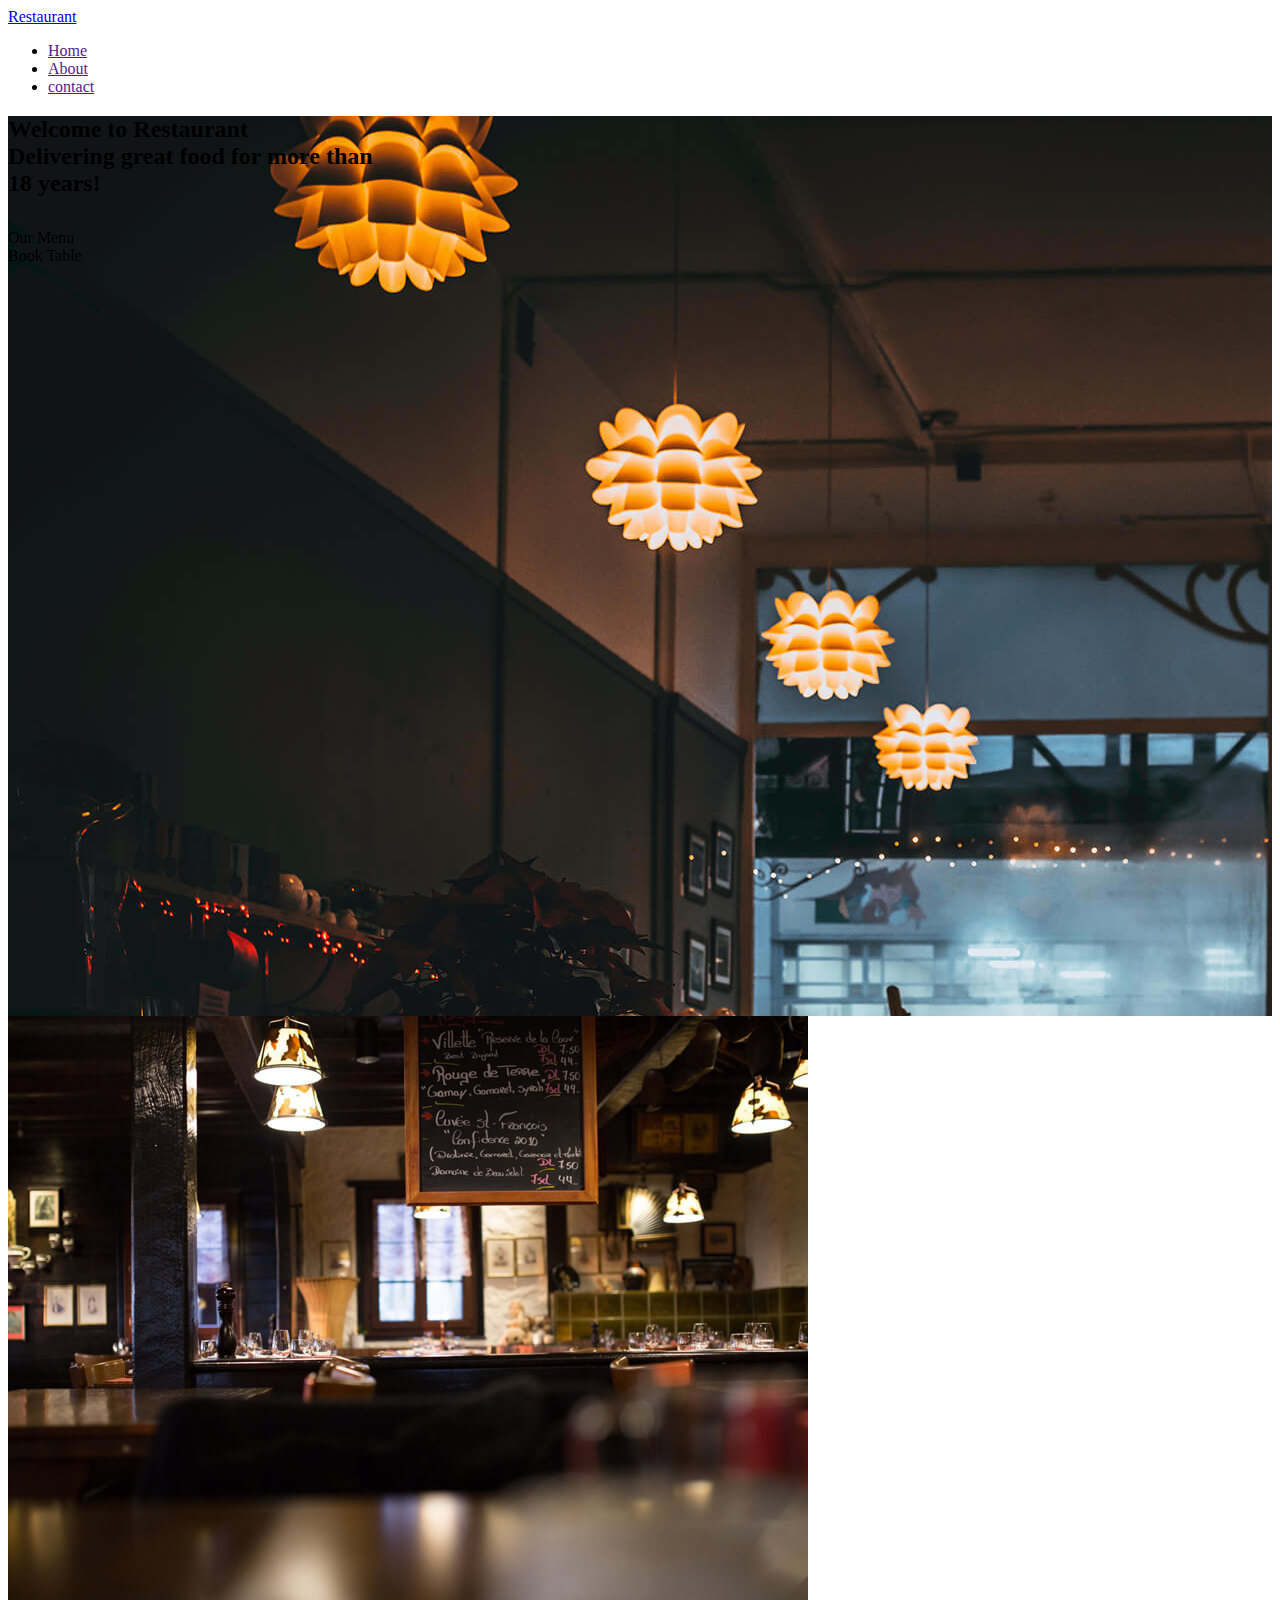
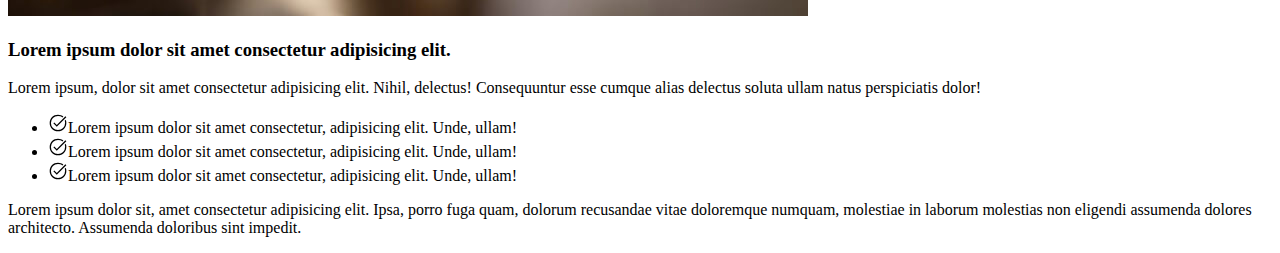
<file: Bootstrap Project/index.html>
<!DOCTYPE html>
<html lang="en">
  <head>
    <meta charset="utf-8" />
    <meta name="viewport" content="width=device-width, initial-scale=1" />
    <title>Bootstrap demo</title>
    <link rel="stylesheet" href="style.css" />
    <link
      href="https://cdn.jsdelivr.net/npm/bootstrap@5.3.2/dist/css/bootstrap.min.css"
      rel="stylesheet"
      integrity="sha384-T3c6CoIi6uLrA9TneNEoa7RxnatzjcDSCmG1MXxSR1GAsXEV/Dwwykc2MPK8M2HN"
      crossorigin="anonymous"
    />
  </head>
  <body>
    <!-- Navbar  -->
    <nav class="navbar navbar-expand-lg bg-danger fixed-top">
      <div class="container">
        <a href="#" class="navbar-brand">Restaurant</a>

        <div class="collapse navbar-collapse text-lite">
          <ul class="navbar-nav ms-auto">
            <li class="nav-items">
              <a href="" class="nav-link text-light active">Home</a>
            </li>
            <li class="nav-items">
              <a href="" class="nav-link text-light">About</a>
            </li>
            <li class="nav-items">
              <a href="" class="nav-link text-light">contact</a>
            </li>
          </ul>
        </div>
      </div>
    </nav>

    <!-- Hero section -->

    <section class="hero d-flex align-items-center" id="hero">
      <div class="container">
        <div class="text-light font-weight-bold display-6" id="hero-text">
          <h2>
            Welcome to <span class="text-warning">Restaurant</span> <br />
            Delivering great food for more than <br />
            18 years!
          </h2>
        </div>
        <div class="btn btn-outline-warning rounded-pill">Our Menu</div>
        <div class="btn btn-outline-warning rounded-pill">Book Table</div>
      </div>
    </section>

    <!-- INTRODUCTION -->

    <section class="mt-5 mb-5">
      <div class="container">
        <div class="row">
          <div class="col-lg-6 ">
            <!-- Assuming this column contains an image -->
            <img src="./Images/gallery-2 (1).jpg" alt="" class="w-100 img-fluid">
          </div>
          <div class=" col-lg-6 ">
            <!-- Assuming this column contains text content -->
            <h3>Lorem ipsum dolor sit amet consectetur adipisicing elit.</h3>
            <p class="fst-italic">Lorem ipsum, dolor sit amet consectetur adipisicing elit. Nihil, delectus! Consequuntur esse cumque alias delectus soluta ullam natus perspiciatis dolor!</p>
            <ul>
              <li><img src="./Images/task.svg" alt="" style="width: 20px;">Lorem ipsum dolor sit amet consectetur, adipisicing elit. Unde, ullam!</li>
              <li><img src="./Images/task.svg" alt="" style="width: 20px;">Lorem ipsum dolor sit amet consectetur, adipisicing elit. Unde, ullam!</li>
              <li><img src="./Images/task.svg" alt="" style="width: 20px;">Lorem ipsum dolor sit amet consectetur, adipisicing elit. Unde, ullam!</li>
            </ul>
            <p>Lorem ipsum dolor sit, amet consectetur adipisicing elit. Ipsa, porro fuga quam, dolorum recusandae vitae doloremque numquam, molestiae in laborum molestias non eligendi assumenda dolores architecto. Assumenda doloribus sint impedit.</p>
          </div>
        </div>
      </div>
    

    </section>

    <script
      src="https://cdn.jsdelivr.net/npm/bootstrap@5.3.2/dist/js/bootstrap.bundle.min.js"
      integrity="sha384-C6RzsynM9kWDrMNeT87bh95OGNyZPhcTNXj1NW7RuBCsyN/o0jlpcV8Qyq46cDfL"
      crossorigin="anonymous"
    ></script>
  </body>
</html>
</file>
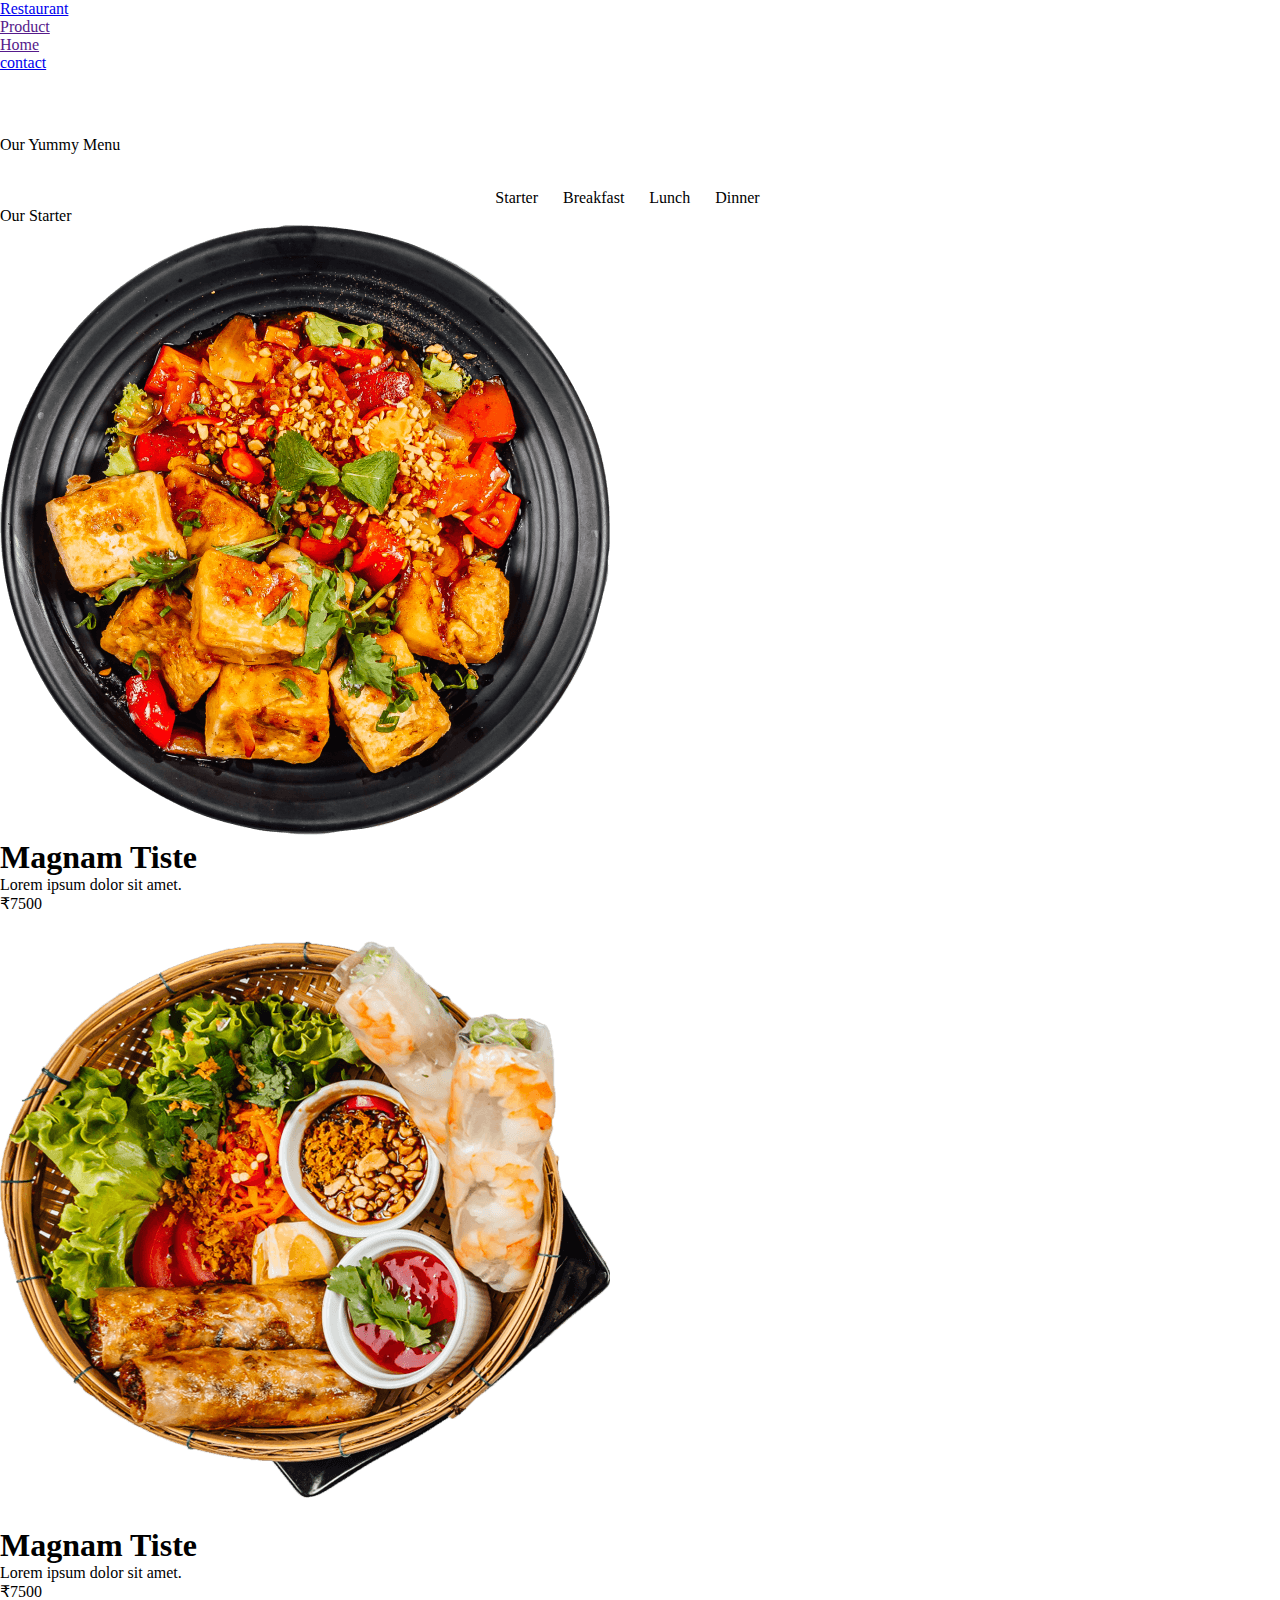
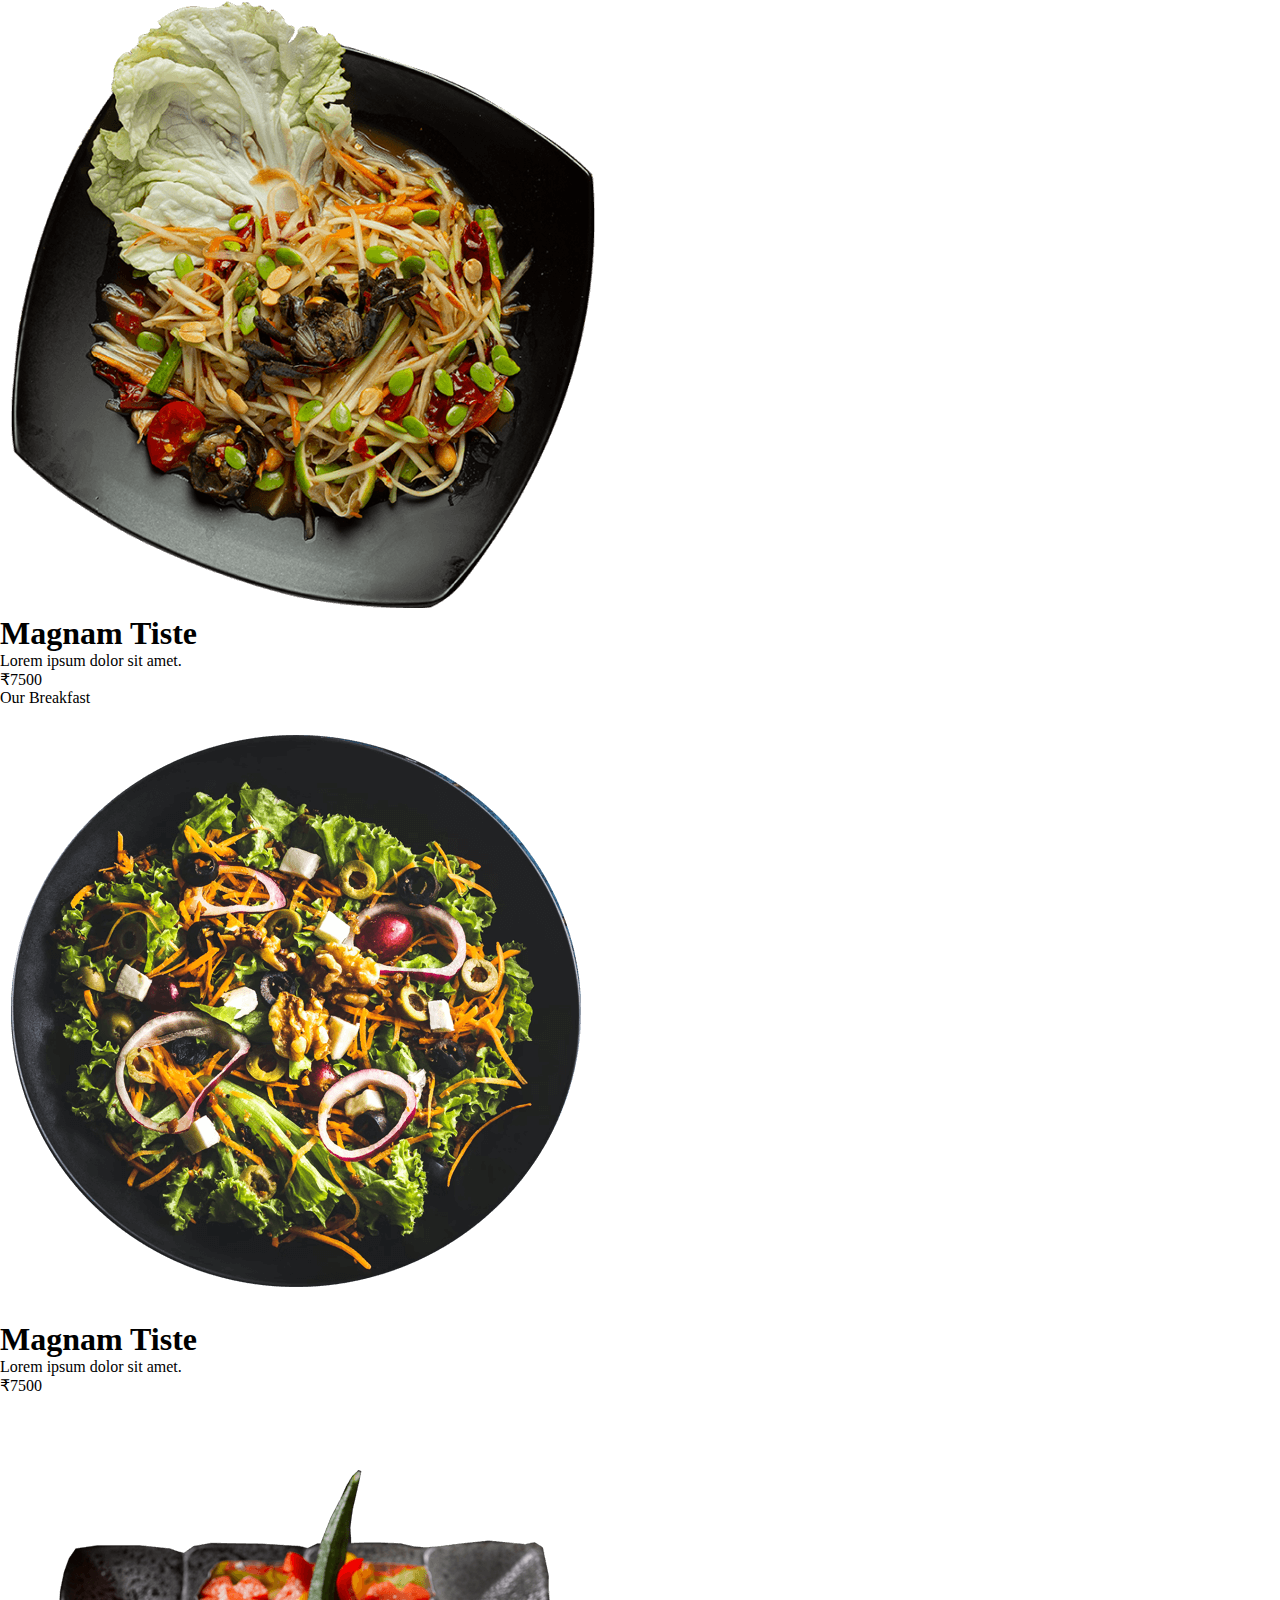
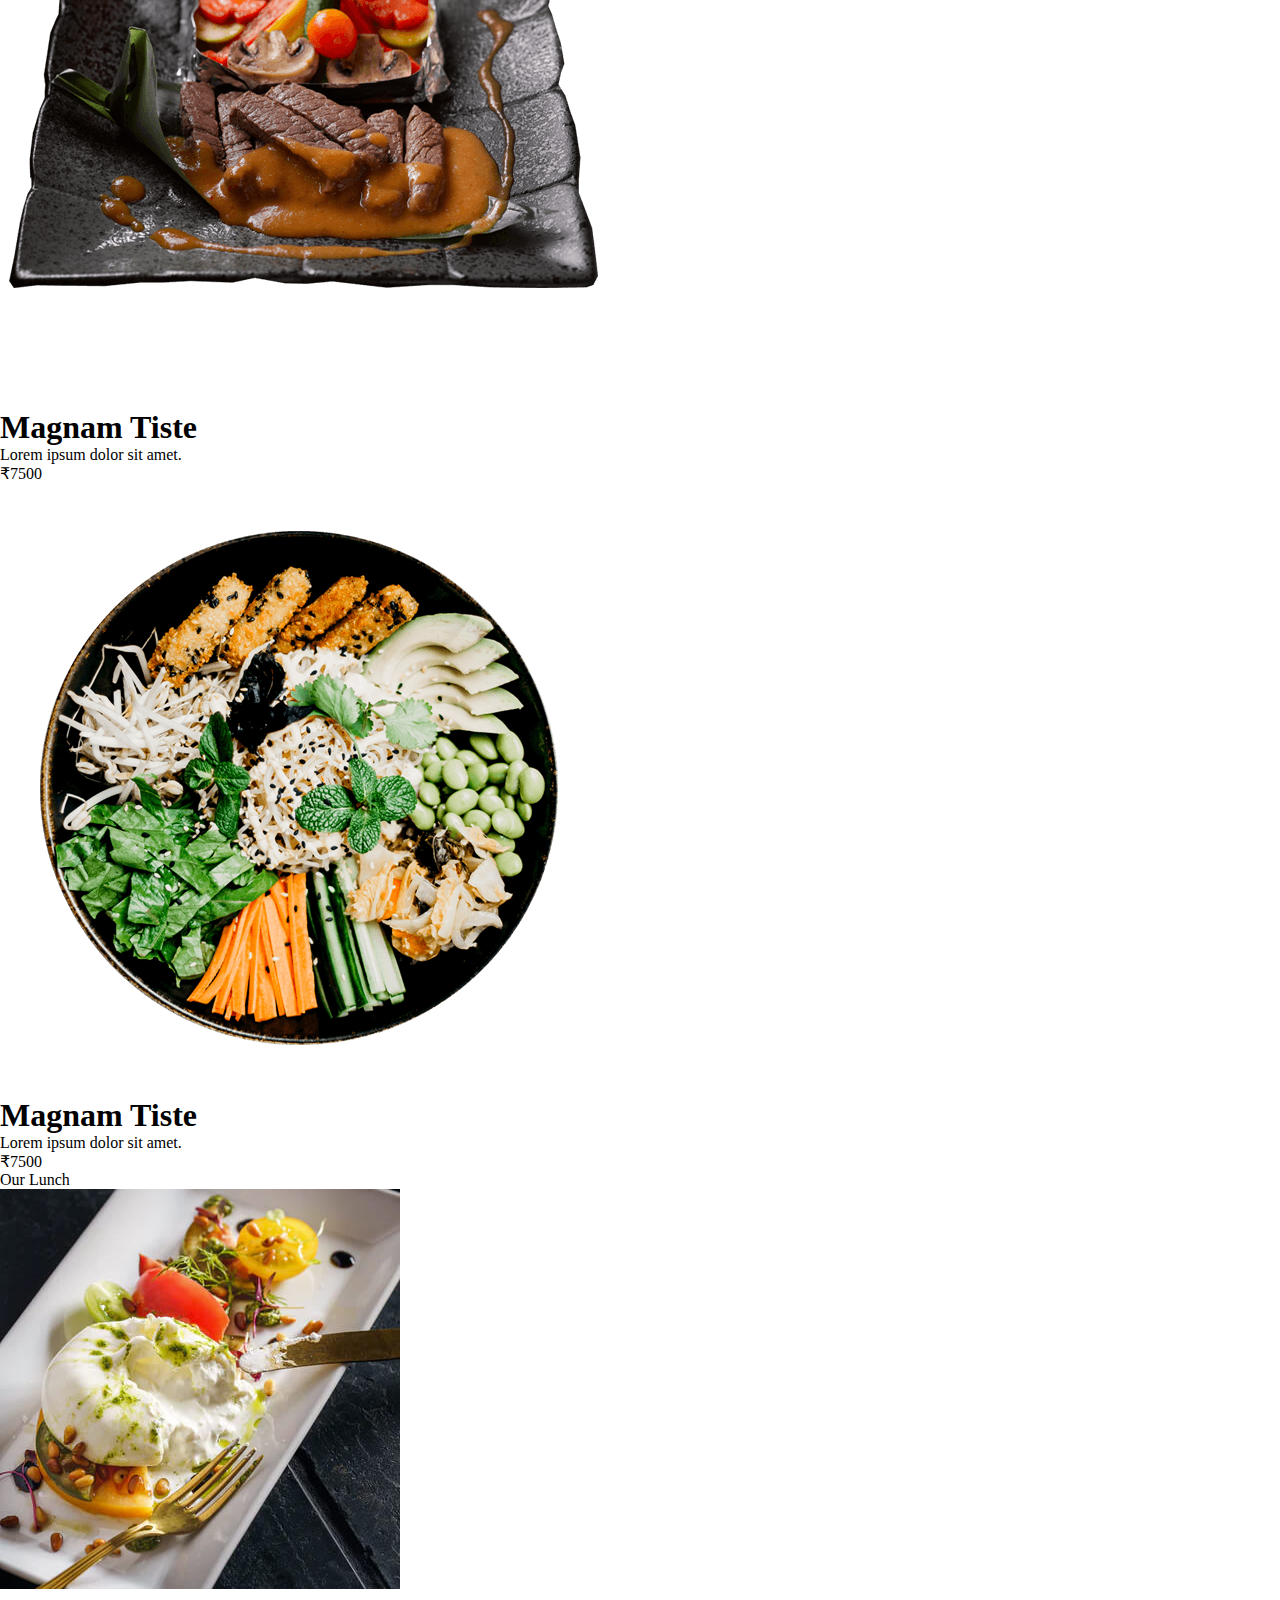
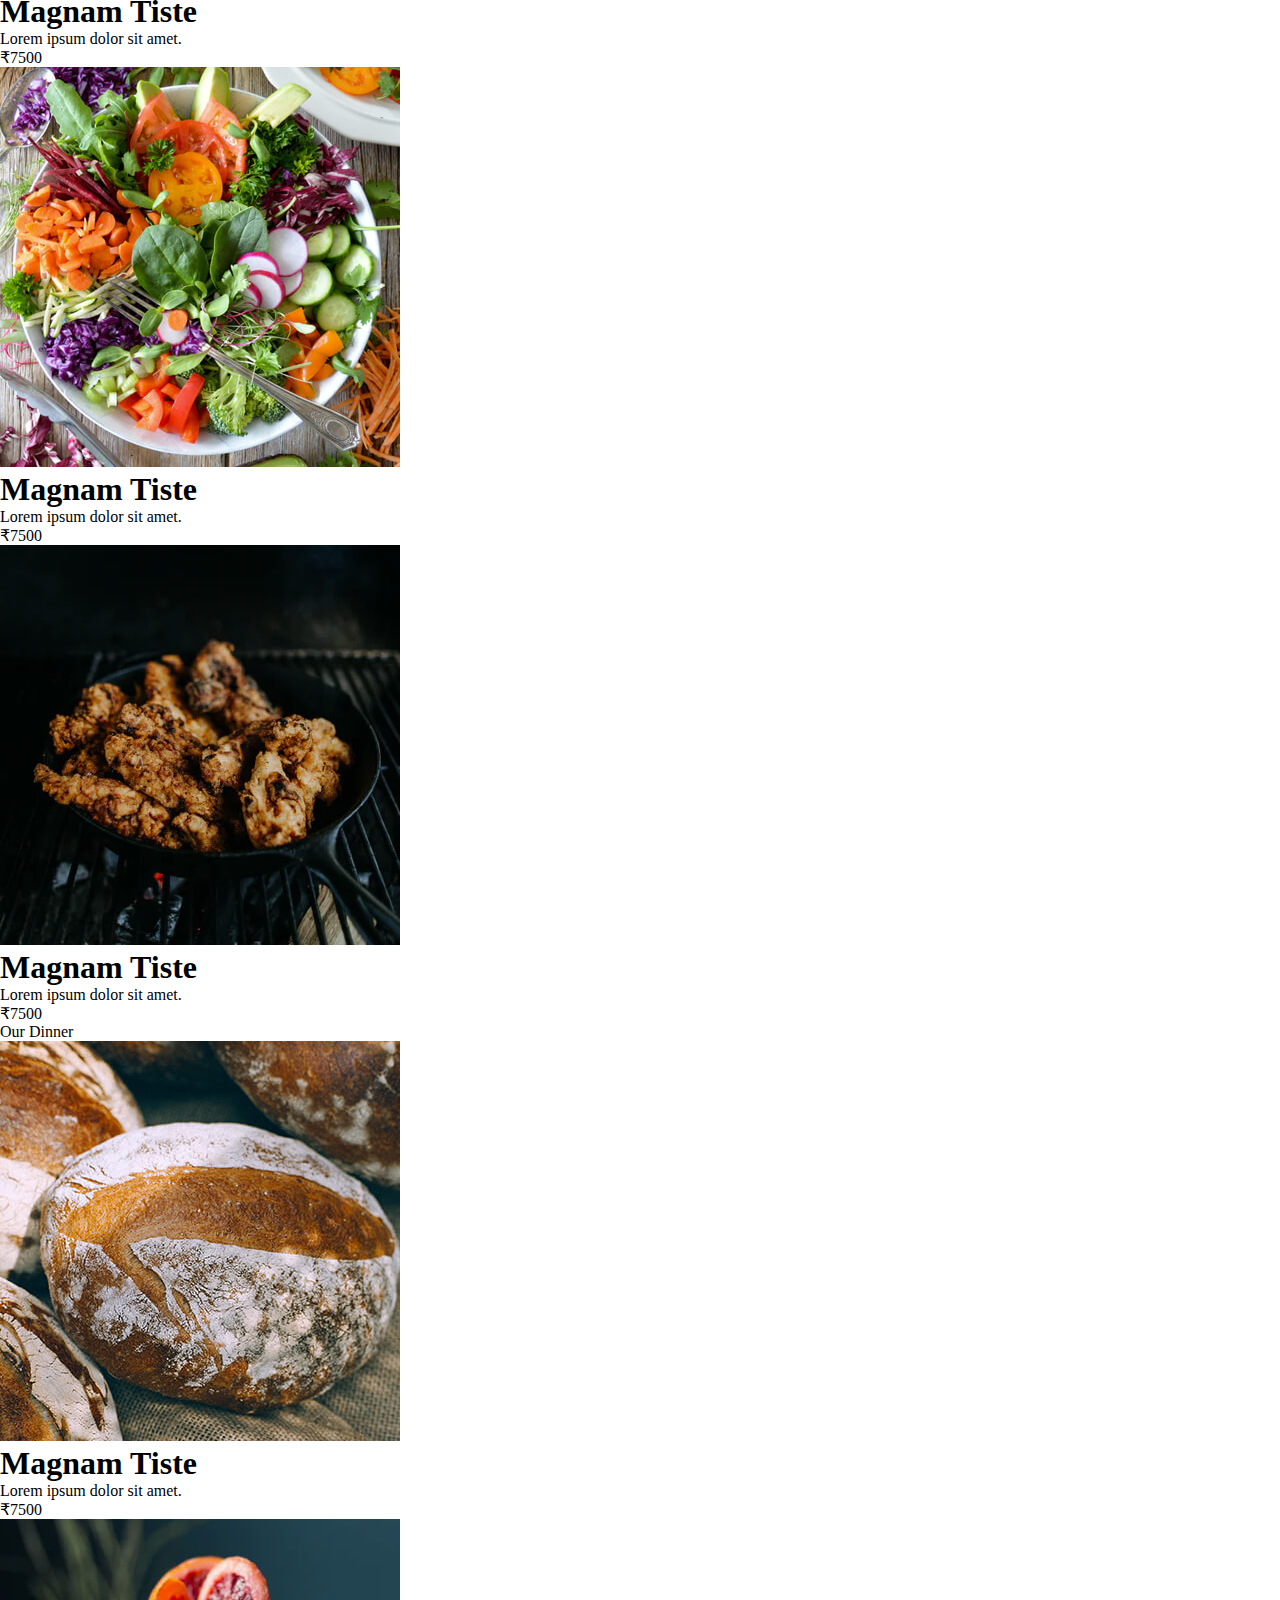
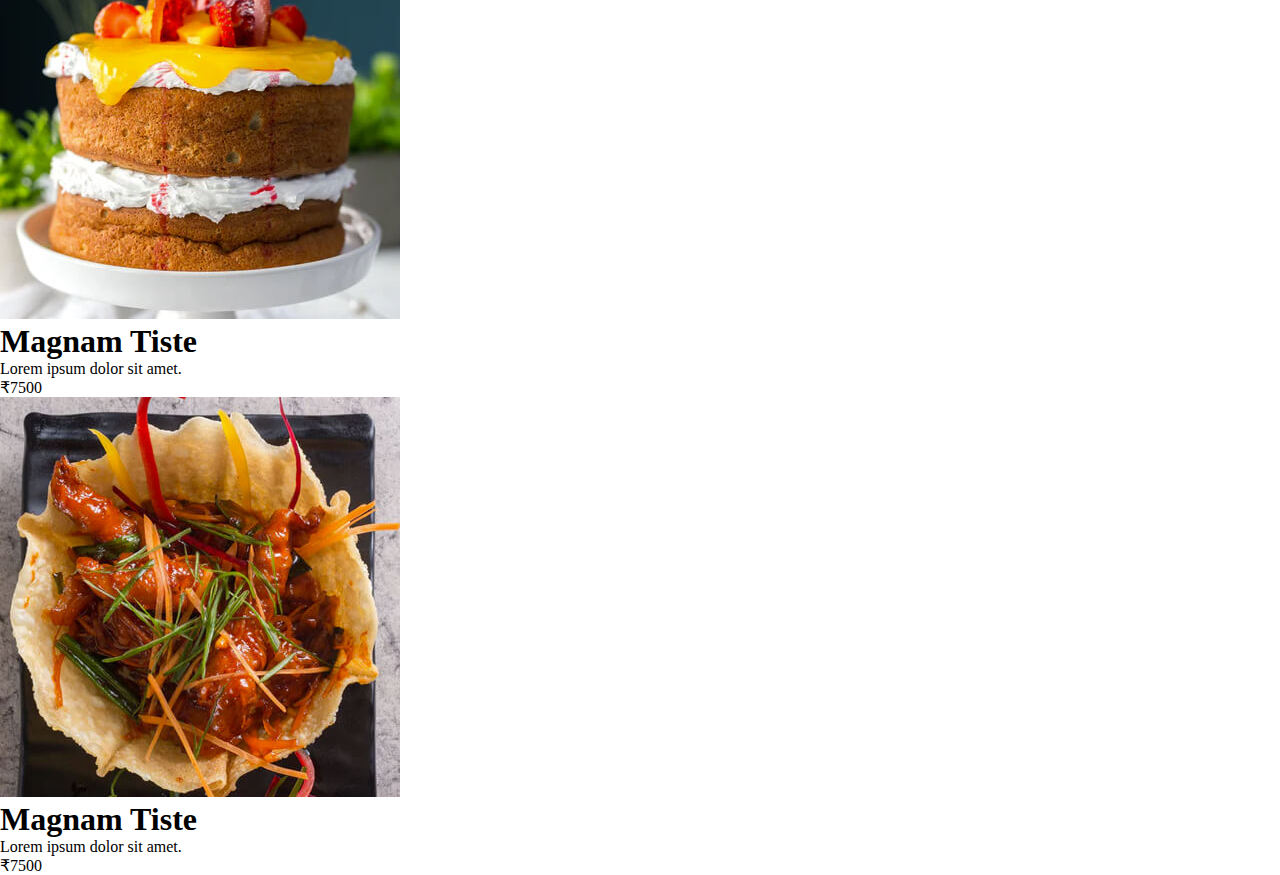
<file: Bootstrap Project/Products.html>
<!DOCTYPE html>
<html lang="en">
<head>
    <meta charset="UTF-8">
    <meta name="viewport" content="width=device-width, initial-scale=1.0">
    <link rel="stylesheet" href="Products.css">
    <link
    href="https://cdn.jsdelivr.net/npm/bootstrap@5.3.2/dist/css/bootstrap.min.css"
    rel="stylesheet"
    integrity="sha384-T3c6CoIi6uLrA9TneNEoa7RxnatzjcDSCmG1MXxSR1GAsXEV/Dwwykc2MPK8M2HN"
    crossorigin="anonymous"
  />
    <title>Document</title>
</head>
<body>

 <!-- Navbar  -->
 <nav class="navbar navbar-expand-lg bg-danger fixed-top">
    <div class="container">
      <a href="./index.html" class="navbar-brand">Restaurant</a>

      <div class="collapse navbar-collapse">
        <ul class="navbar-nav ms-auto">
          <li class="nav-items">
            <a href="" class="nav-link text-dark ">Product</a>
          </li>
          <li class="nav-items">
            <a href="" class="nav-link text-dark">Home</a>
          </li>
          <li class="nav-items">
            <a href="./index.html" class="nav-link text-dark">contact</a>
          </li>
        </ul>
      </div>
    </div>
  </nav>

  <!-- Product menu -->
  <section class="menu mt-5 mb-5" style="padding-top: 4rem;">
    <div class="container">
        <div class="Product-menu-text text-center ">
            <div class="display-5">Our Yummy Menu</div>

        </div>
    </div>
    <ul class="menu-list">
            <li class="menu-item">
                <a href="#starter" class="menu-link"> Starter</a>
            </li>
            <li class="menu-item">
                <a href="#breakfast" class="menu-link"> Breakfast</a>
            </li>
            <li class="menu-item">
                <a href="#lunch" class="menu-link"> Lunch</a>
            </li>
            <li class="menu-item">
                <a href="#dinner" class="menu-link"> Dinner</a>
            </li>
    </ul>
  </section>

  <!-- starter -->

<section id="starter" class="mt-5">
    <div class="container">
    <div >
        <div class="start-level text-center mb-5">
            <div class="display-4 text-danger mb-5">Our Starter</div>
        </div>
    </div>
    <div class="row container d-flex">
        <div class="col  ">
            <div class="cards mx-auto" style="width: 20rem;">
                <img src="./Images/menu-item-1.png" alt="" class="card-img-top">
                <div class="card-body text-center">
                    <h1>Magnam Tiste</h1>
                    <p>Lorem ipsum dolor sit amet.</p>
                    <div class="display-4 fw-bold">&#8377;7500</div>
                </div>

            </div>
        </div>
        <div class="col ">
            <div class="cards mx-auto" style="width: 20rem;">
                <img src="./Images/menu-item-2.png" alt="" class="card-img-top">
                <div class="card-body text-center">
                    <h1>Magnam Tiste</h1>
                    <p>Lorem ipsum dolor sit amet.</p>
                    <div class="display-4 fw-bold">&#8377;7500</div>
                </div>

            </div>
        </div>
        <div class="col ">
            <div class="cards mx-auto" style="width: 20rem;">
                <img src="./Images/menu-item-3.png" alt="" class="card-img-top">
                <div class="card-body text-center">
                    <h1>Magnam Tiste</h1>
                    <p>Lorem ipsum dolor sit amet.</p>
                    <div class="display-4 fw-bold">&#8377;7500</div>
                </div>

            </div>
        </div>
    </div>
    </div>
   

</section>
<!-- end of starter -->

<!-- Breakfast -->
<section id="breakfast" class="mt-5">
    <div class="container">
    <div >
        <div class="start-level text-center mb-5">
            <div class="display-4 text-danger mb-5">Our Breakfast</div>
        </div>
    </div>
    <div class="row container d-flex">
        <div class="col  ">
            <div class="cards mx-auto" style="width: 20rem;">
                <img src="./Images/menu-item-4.png" alt="" class="card-img-top">
                <div class="card-body text-center">
                    <h1>Magnam Tiste</h1>
                    <p>Lorem ipsum dolor sit amet.</p>
                    <div class="display-4 fw-bold">&#8377;7500</div>
                </div>

            </div>
        </div>
        <div class="col ">
            <div class="cards mx-auto" style="width: 20rem;">
                <img src="./Images/menu-item-5.png" alt="" class="card-img-top">
                <div class="card-body text-center">
                    <h1>Magnam Tiste</h1>
                    <p>Lorem ipsum dolor sit amet.</p>
                    <div class="display-4 fw-bold">&#8377;7500</div>
                </div>

            </div>
        </div>
        <div class="col ">
            <div class="cards mx-auto" style="width: 20rem;">
                <img src="./Images/menu-item-6.png" alt="" class="card-img-top">
                <div class="card-body text-center">
                    <h1>Magnam Tiste</h1>
                    <p>Lorem ipsum dolor sit amet.</p>
                    <div class="display-4 fw-bold">&#8377;7500</div>
                </div>

            </div>
        </div>
    </div>
    </div>
   

</section>
<!-- End breakfast -->

<!-- Lunch -->
<section id="lunch" class="mt-5">
    <div class="container">
    <div >
        <div class="start-level text-center mb-5">
            <div class="display-4 text-danger mb-5">Our Lunch</div>
        </div>
    </div>
    <div class="row container d-flex">
        <div class="col  ">
            <div class="cards mx-auto" style="width: 20rem;">
                <img src="./Images/mozzarella.jpg" alt="" class="card-img-top">
                <div class="card-body text-center">
                    <h1>Magnam Tiste</h1>
                    <p>Lorem ipsum dolor sit amet.</p>
                    <div class="display-4 fw-bold">&#8377;7500</div>
                </div>

            </div>
        </div>
        <div class="col ">
            <div class="cards mx-auto" style="width: 20rem;">
                <img src="./Images/spinach-salad.jpg" alt="" class="card-img-top">
                <div class="card-body text-center">
                    <h1>Magnam Tiste</h1>
                    <p>Lorem ipsum dolor sit amet.</p>
                    <div class="display-4 fw-bold">&#8377;7500</div>
                </div>

            </div>
        </div>
        <div class="col ">
            <div class="cards mx-auto" style="width: 20rem;">
                <img src="./Images/tuscan-grilled.jpg" alt="" class="card-img-top">
                <div class="card-body text-center">
                    <h1>Magnam Tiste</h1>
                    <p>Lorem ipsum dolor sit amet.</p>
                    <div class="display-4 fw-bold">&#8377;7500</div>
                </div>

            </div>
        </div>
    </div>
    </div>
   

</section>
<!-- End Lunch -->

<!-- Dinner -->
<section id="dinner" class="mt-5">
    <div class="container">
    <div >
        <div class="start-level text-center mb-5">
            <div class="display-4 text-danger mb-5">Our Dinner</div>
        </div>
    </div>
    <div class="row container d-flex">
        <div class="col  ">
            <div class="cards mx-auto" style="width: 20rem;">
                <img src="./Images/bread-barrel.jpg" alt="" class="card-img-top">
                <div class="card-body text-center">
                    <h1>Magnam Tiste</h1>
                    <p>Lorem ipsum dolor sit amet.</p>
                    <div class="display-4 fw-bold">&#8377;7500</div>
                </div>

            </div>
        </div>
        <div class="col ">
            <div class="cards mx-auto" style="width: 20rem;">
                <img src="./Images/cake.jpg" alt="" class="card-img-top">
                <div class="card-body text-center">
                    <h1>Magnam Tiste</h1>
                    <p>Lorem ipsum dolor sit amet.</p>
                    <div class="display-4 fw-bold">&#8377;7500</div>
                </div>

            </div>
        </div>
        <div class="col ">
            <div class="cards mx-auto" style="width: 20rem;">
                <img src="./Images/lobster-roll.jpg" alt="" class="card-img-top">
                <div class="card-body text-center">
                    <h1>Magnam Tiste</h1>
                    <p>Lorem ipsum dolor sit amet.</p>
                    <div class="display-4 fw-bold">&#8377;7500</div>
                </div>

            </div>
        </div>
    </div>
    </div>
   

</section>
<!-- End Dinner -->




    <script
      src="https://cdn.jsdelivr.net/npm/bootstrap@5.3.2/dist/js/bootstrap.bundle.min.js"
      integrity="sha384-C6RzsynM9kWDrMNeT87bh95OGNyZPhcTNXj1NW7RuBCsyN/o0jlpcV8Qyq46cDfL"
      crossorigin="anonymous"
    ></script>
</body>
</html>
</file>
<file: Bootstrap Project/style.css>
#hero {
    height: 100vh;
    width: 100%;
    padding: 0;
    background:url("./Images/about-bg.jpg");
}

#hero-text{
    margin-bottom: 2rem;
}
</file>
<file: Bootstrap Project/Products.css>
*{
    margin: 0;
    padding: 0;
}

li{
    list-style-type: none;

}
.menu-link{
    text-decoration: none;
    color: black;
    margin-right: 25px;

}
.menu-list{
    display: flex;
    justify-content: center;
    margin-top: 35px;
}
.menu-link:hover{
    color: peru;
    text-decoration: underline;
}
</file>
